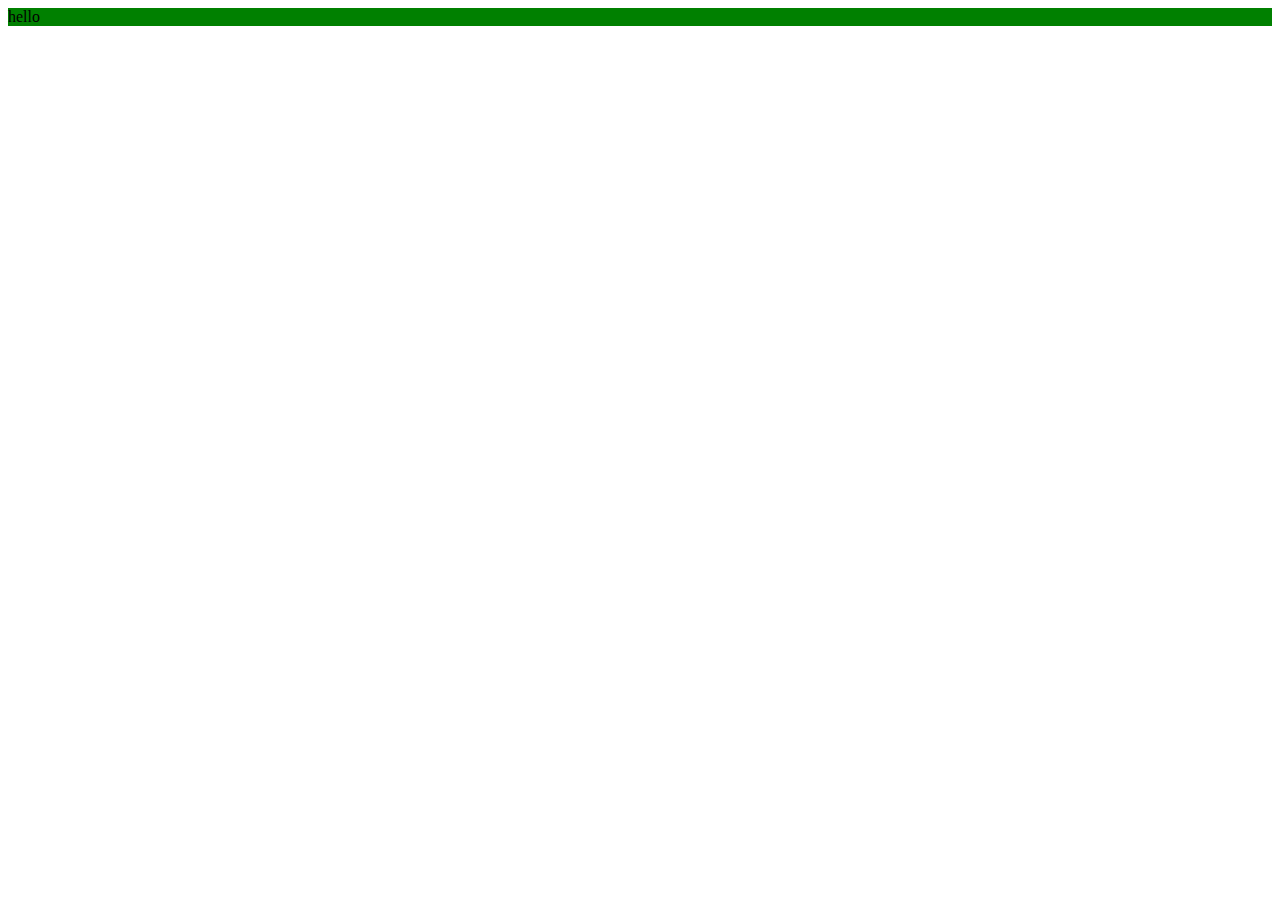
<file: pintar.html>
<!DOCTYPE html>
<html lang="es">
  <head>
    <meta charset="UTF-8" />
    <meta http-equiv="X-UA-Compatible" content="IE=edge" />
    <meta name="viewport" content="width=device-width, initial-scale=1.0" />
    <title>PINTAR</title>
  </head>
  <body>
    <div id="ele1"> hello </div>
    <script src="assets\js\pintar.js"></script>
  </body>
</html>
</file>
